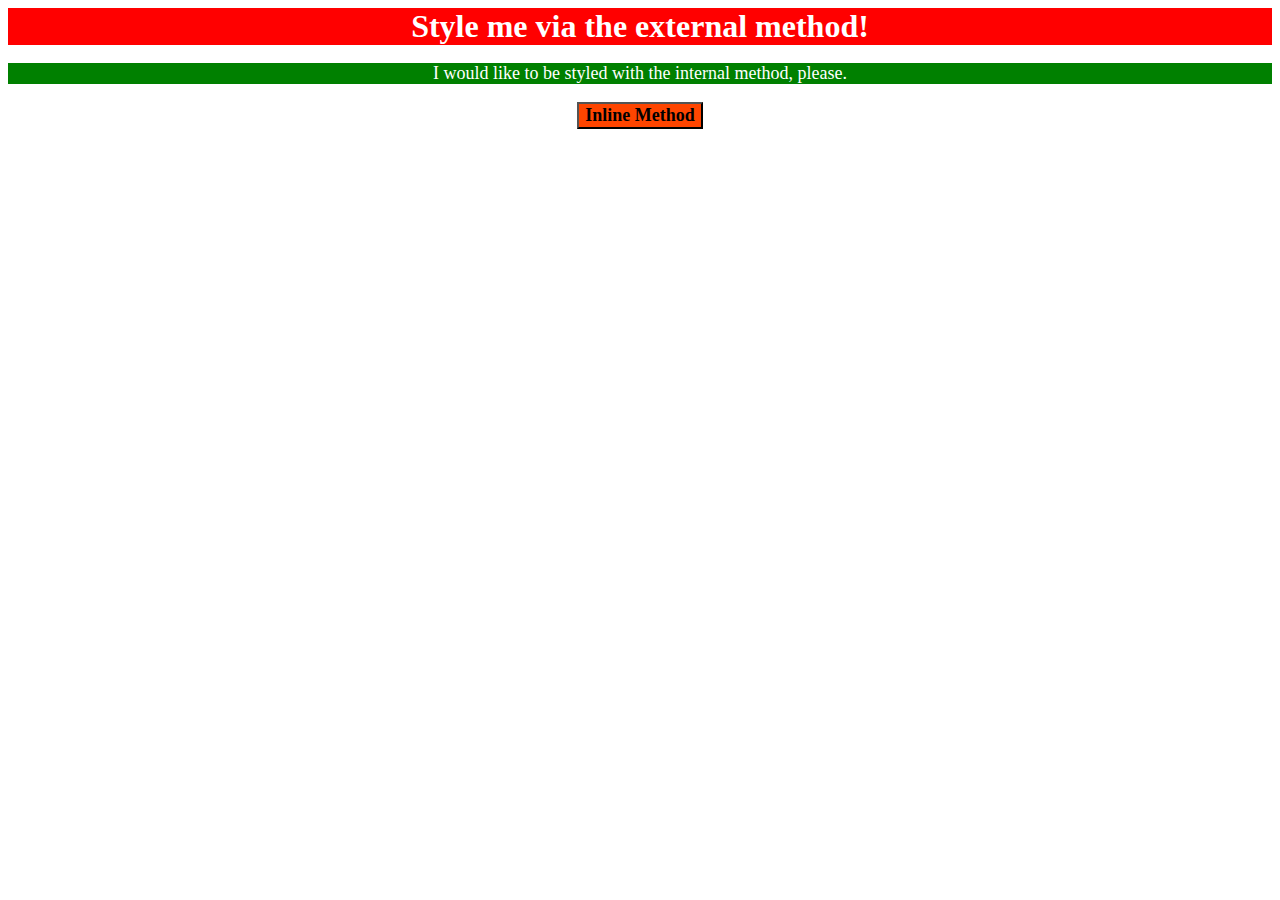
<file: 01-css-methods/index.html>
<!DOCTYPE html>
<html lang="en">
<head>
    <meta charset="UTF-8">
    <title>01-css-methods</title>
    <link rel="stylesheet" href="styles/styles.css">
    <style>
        div { 
            text-align: center;
        }
        p {
            background-color: green;
            font-size: 18px;
            color: white;
            text-align: center;
            font-family: calibri;
        }
        
    </style>

</head>

<body>
    <!-- External CSS Method. -->
    <div class="external">Style me via the external method!</div>

    <!-- Internal CSS Method. -->
    <p>I would like to be styled with the internal method, please.</p>
    
    <!-- Inline Method. -->
    <div>
        <button style="color: black;background-color: orangered;font-family: Calibri;font-weight: 700;font-size: 18px;">Inline Method</button>
    </div>
</body>

</html>


<!--The properties you need to add to each element are:

div: a red background, white text, a font size of 32px, center aligned, and bold
p: a green background, white text, and a font size of 18px
button: an orange background and a font size of 18px-->
</file>
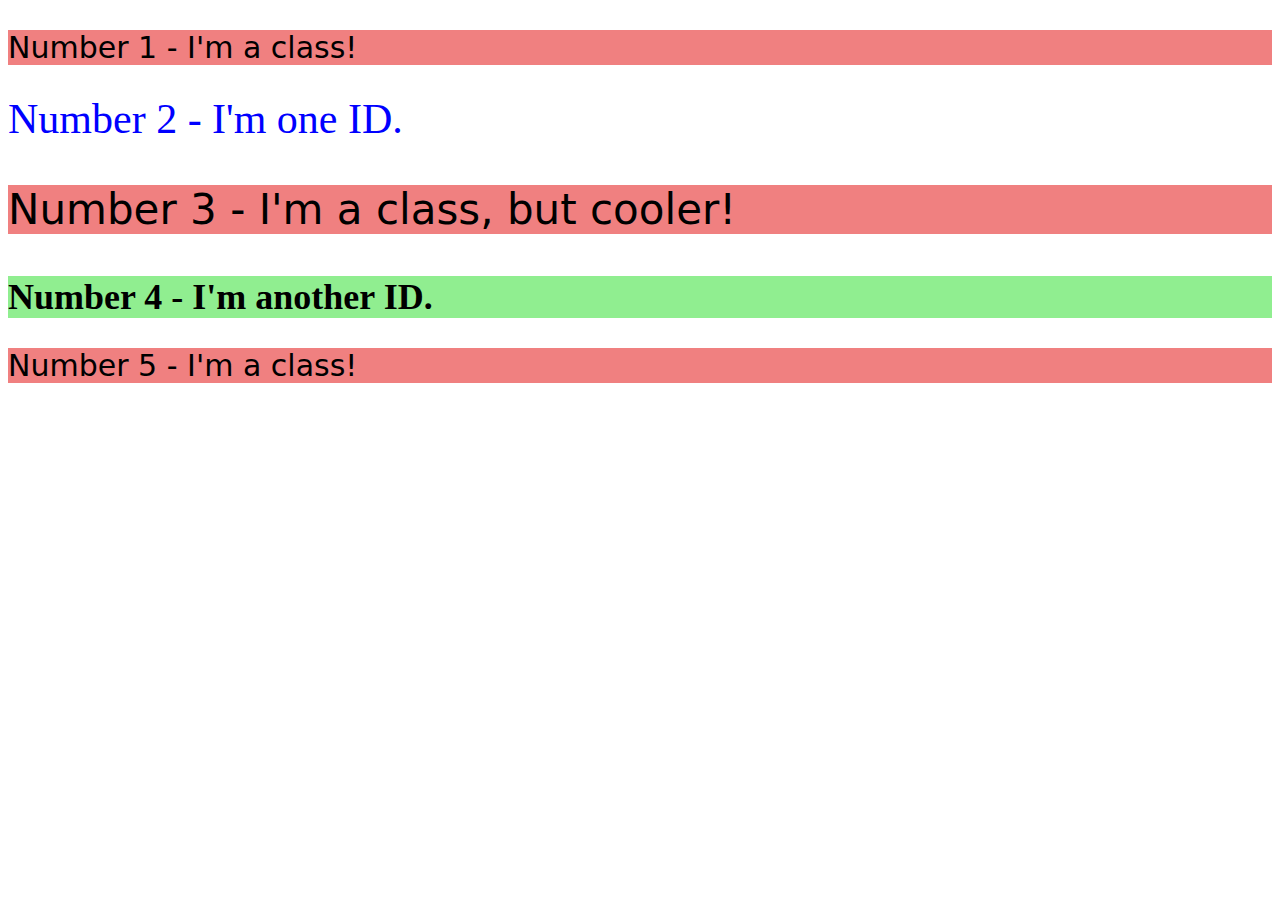
<file: 02-css-methods/index.html>
<!DOCTYPE html>
<html lang="en">
<head>
  <meta charset="UTF-8">
  <meta http-equiv="X-UA-Compatible" content="IE=edge">
  <meta name="viewport" content="width=device-width, initial-scale=1.0">
  <title>Class and ID Selectors</title>
  <link rel="stylesheet" href="styles/styles.css">
  
</head>
  <body>
    
      <div class="p">
        
        <p>Number 1 - I'm a class!</p>
        <div id="two">Number 2 - I'm one ID.</div>
        <p class="three">Number 3 - I'm a class, but cooler!</p>
        <div id="four">Number 4 - I'm another ID.</div>
        <p>Number 5 - I'm a class!</p>
     
      </div>
  
  </body>
</html>


<!--All odd numbered elements: a light red/pink background, and a list of fonts containing Verdana and DejaVu Sans with sans-serif as a fallback
The second element: blue text and a font size of 36px
The third element: in addition to the styles for all odd numbered elements, add a font size of 24px
The fourth element: a light green background, a font size of 24px, and bold-->
</file>
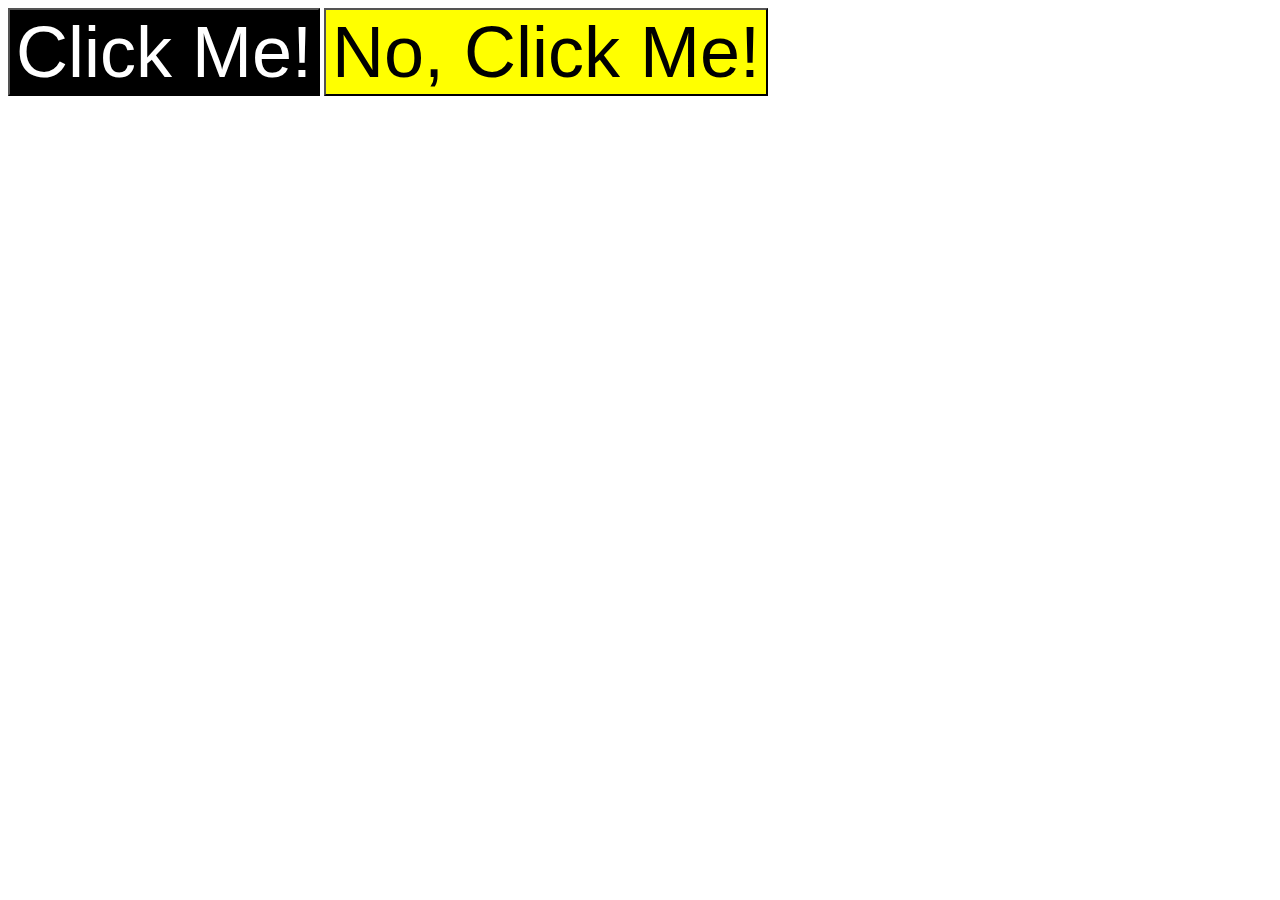
<file: 03-css-methods/index.html>
<!DOCTYPE html>
<html lang="en">
<head>
  <meta charset="UTF-8">
  <meta http-equiv="X-UA-Compatible" content="IE=edge">
  <meta name="viewport" content="width=device-width, initial-scale=1.0">
  <title>Grouping Selectors</title>
  <link rel="stylesheet" href="styles/styles.css">
</head>

<body>
  
    <button class="yes">Click Me!</button>
    <button class="no">No, Click Me!</button>

</body>
</html>







<!--The first element: a black background and white text
The second element: a yellow background
Both elements: a font size of 28px and a list of fonts containing Helvetica and Times New Roman, with sans-serif as a fallback-->
</file>
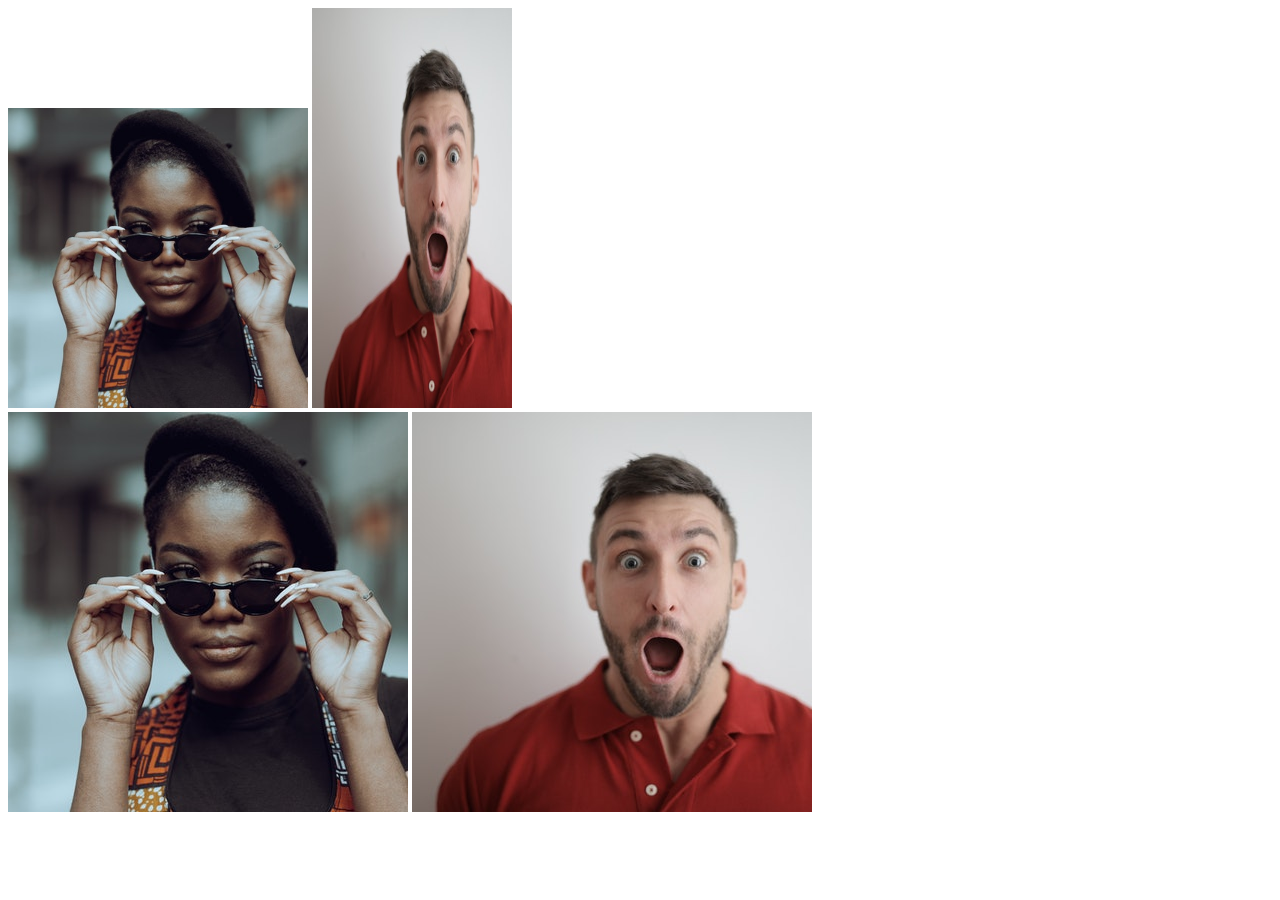
<file: 04-css-methods/index.html>
<!DOCTYPE html>
<html lang="en">
<head>
  <meta charset="UTF-8">
  <meta http-equiv="X-UA-Compatible" content="IE=edge">
  <meta name="viewport" content="width=device-width, initial-scale=1.0">
  <title>Chaining Selectors</title>
  <link rel="stylesheet" href="styles/styles.css">
</head>
<body>

  <!-- Use the classes BELOW this line -->
  <div>
    <img class="avatar proportioned" src="images/pexels-katho-mutodo-8434791.jpg" alt="">
    <img class="avatar distorted" src="images/pexels-andrea-piacquadio-3777931.jpg" alt="">
  </div>
  
  <!-- Use the classes ABOVE this line -->
  <div>
    <img class="original proportioned" src="images/pexels-katho-mutodo-8434791.jpg" alt="">
    <img class="original distorted" src="images/pexels-andrea-piacquadio-3777931.jpg" alt="">
  </div>
</body>
</html>




<!--The properties you need to add to each element are:
Make the element with both the avatar and proportioned classes 300 pixels wide, 
then give it a height so that it retains its original square proportions 
(don't hardcode in a pixel value for the height!).

Make the element with both the avatar and distorted classes 200 pixels wide, 
then make its height twice as big as its width (here you should hardcode in a pixel value).-->
</file>
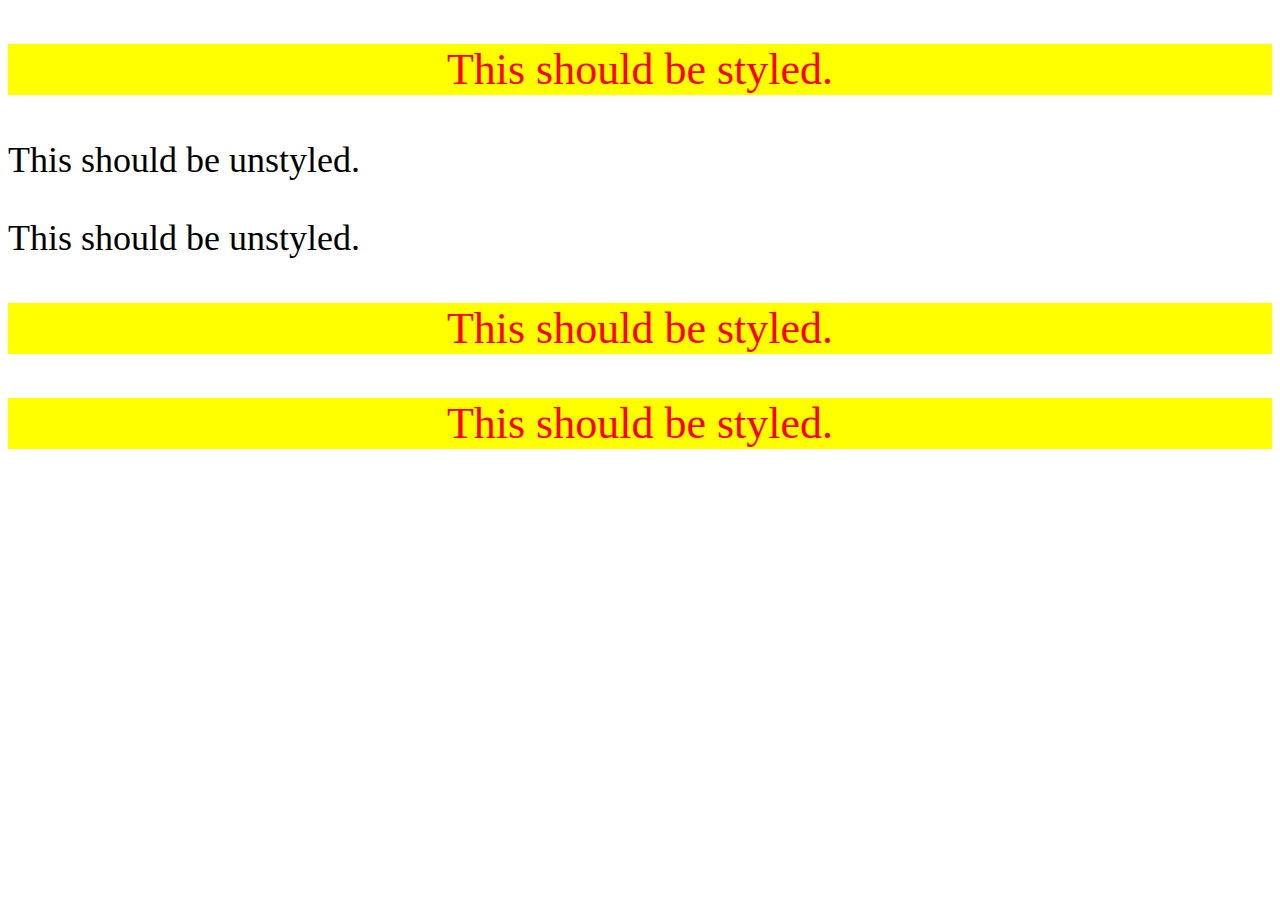
<file: 05-css-methods/index.html>
<!DOCTYPE html>
<html lang="en">
<head>
  <meta charset="UTF-8">
  <meta http-equiv="X-UA-Compatible" content="IE=edge">
  <meta name="viewport" content="width=device-width, initial-scale=1.0">
  <title>Descendant Combinator</title>
  <link rel="stylesheet" href="styles/styles.css">
</head>

<body>
  <div class="container">
    <p class="text">This should be styled.</p>
  </div>

  <p class="text">This should be unstyled.</p>
  <p class="text">This should be unstyled.</p>

  <div class="container">
    <p class="text">This should be styled.</p>
    <p class="text">This should be styled.</p>
  </div>
</body>
</html>



<!--The properties you need to add are:
Only the p elements that are descendants of the div element should have a yellow background, 
red text, a font size of 20px, and center aligned.-->
</file>
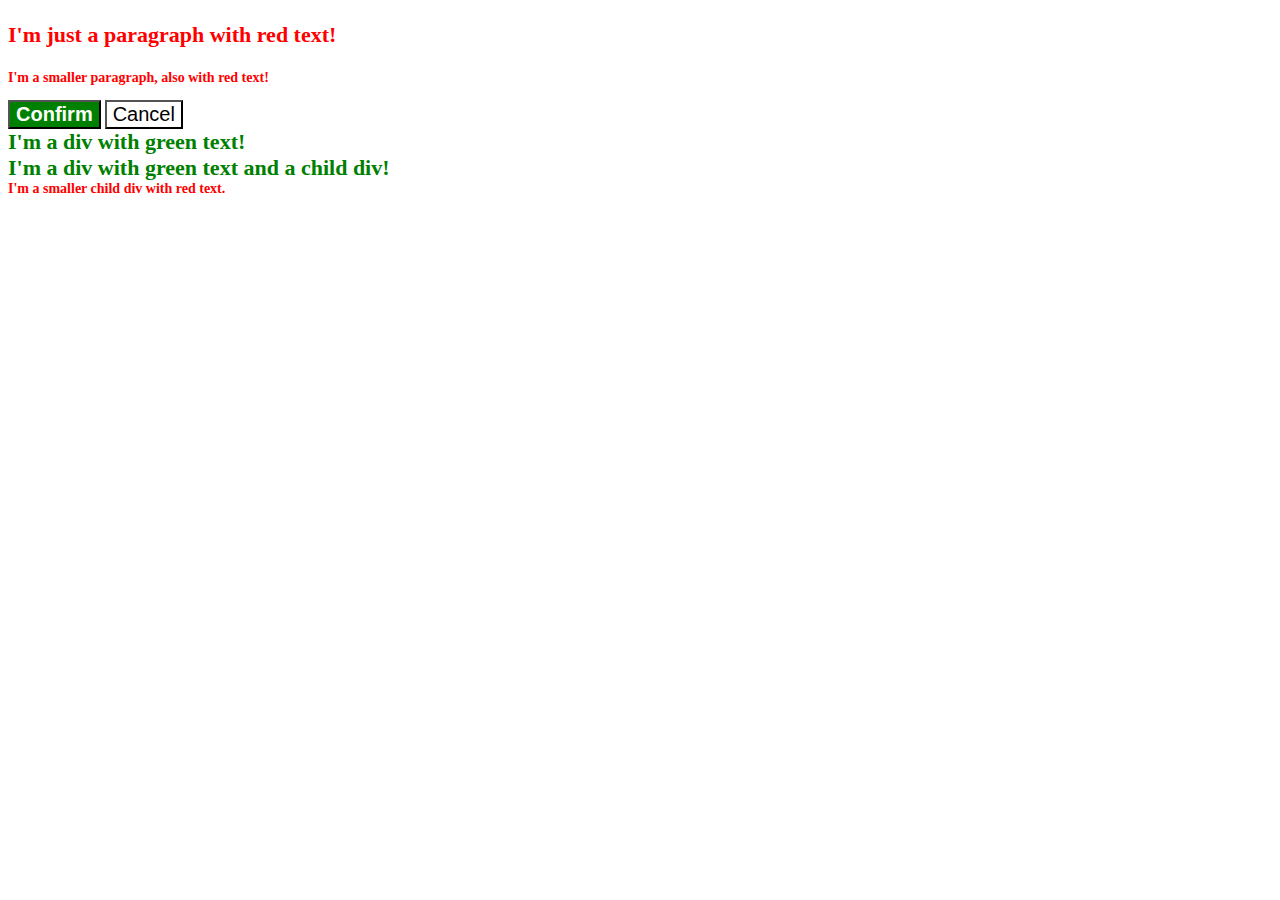
<file: 06-css-methods/index.html>
<!DOCTYPE html>
<html lang="en">
<head>
  <meta charset="UTF-8">
  <meta http-equiv="X-UA-Compatible" content="IE=edge">
  <meta name="viewport" content="width=device-width, initial-scale=1.0">
  <title>Fix the Cascade</title>
  <link rel="stylesheet" href="styles/styles.css">
</head>
<body>
  <p class="para">I'm just a paragraph with red text!</p>
  <p class="para small-para">I'm a smaller paragraph, also with red text!</p>

  <button id="confirm-button" class="button confirm">Confirm</button>
  <button id="cancel-button" class="button cancel">Cancel</button>

  <div class="text">I'm a div with green text!</div>
  <div class="text">I'm a div with green text and a child div!
  <div class="text child">I'm a smaller child div with red text.</div>
  </div>
</body>
</html>


<!--There are a few elements that have some sort of specificity or rule order issue in the provided CSS file. 
It's up to you to figure out what issue is affecting an element, and how to fix it. 
You can edit the CSS file by adding, removing, or editing selectors for a declaration block, 
or by moving declaration blocks around. 
You should not edit the HTML file or any of the actual styles in the CSS.-->
</file>
<file: 01-css-methods/styles/styles.css>
/* styles.css */

.external {
    background-color: red;
    color: white;
    font-size: 32px;
    text-align: center;
    font-weight: bold;
    font-family: Calibri;
}
</file>
<file: 02-css-methods/styles/styles.css>
/* styles.css */

p {
    background-color: lightcoral; 
    font-family: Verdana, DejaVu Sans, sans-serif;
    font-size: 30px;
}
#two {
    color: blue;
    font-size: 42px;
    font-family: calibri;
}
.three {
    font-size: 42px;
}
#four {
    background-color: lightgreen;
    font-size: 36px;
    font-weight: bold;
    font-family: calibri;
}
</file>
<file: 03-css-methods/styles/styles.css>
/* styles.css */

.yes,.no {
    font-size: 72px;
    font-family: helvetica, times new roman, sans-serif;  
}
.yes {
    background-color: black;
    color: white;
}
.no {
    background-color: yellow;
    color: black;
}
</file>
<file: 04-css-methods/styles/styles.css>
/* styles.css */

/*Female*/
.avatar.proportioned {
    width: 300px;
    height: auto;
}


/*Male*/
.avatar.distorted {
    height: 400px;
    width: 200px;  
}
</file>
<file: 05-css-methods/styles/styles.css>
/* styles.css */

.container .text {
    background-color: yellow;
    text-align: center;
    color: red;
    font-size: 44px;
}
.text {
    font-family: Calibri;
    font-size: 36px;
}
</file>
<file: 06-css-methods/styles/styles.css>
/* styles.css */

.para,
.small-para {
  color: hsl(0, 100%, 50%);
  font-weight: bold;
}

.para {
  font-size: 22px;
}
.small-para {
    font-size: 14px;
}

.button {
    background-color: rgb(255, 255, 255);
    color: rgb(0, 0, 0);
    font-size: 20px;
  }

.confirm.button {
  background: green;
  color: white;
  font-weight: bold;
} 

.text.child {
  color: red;
  font-size: 14px;
}

div.text {
  color: green;
  font-size: 22px;
  font-weight: bold;
}
</file>
